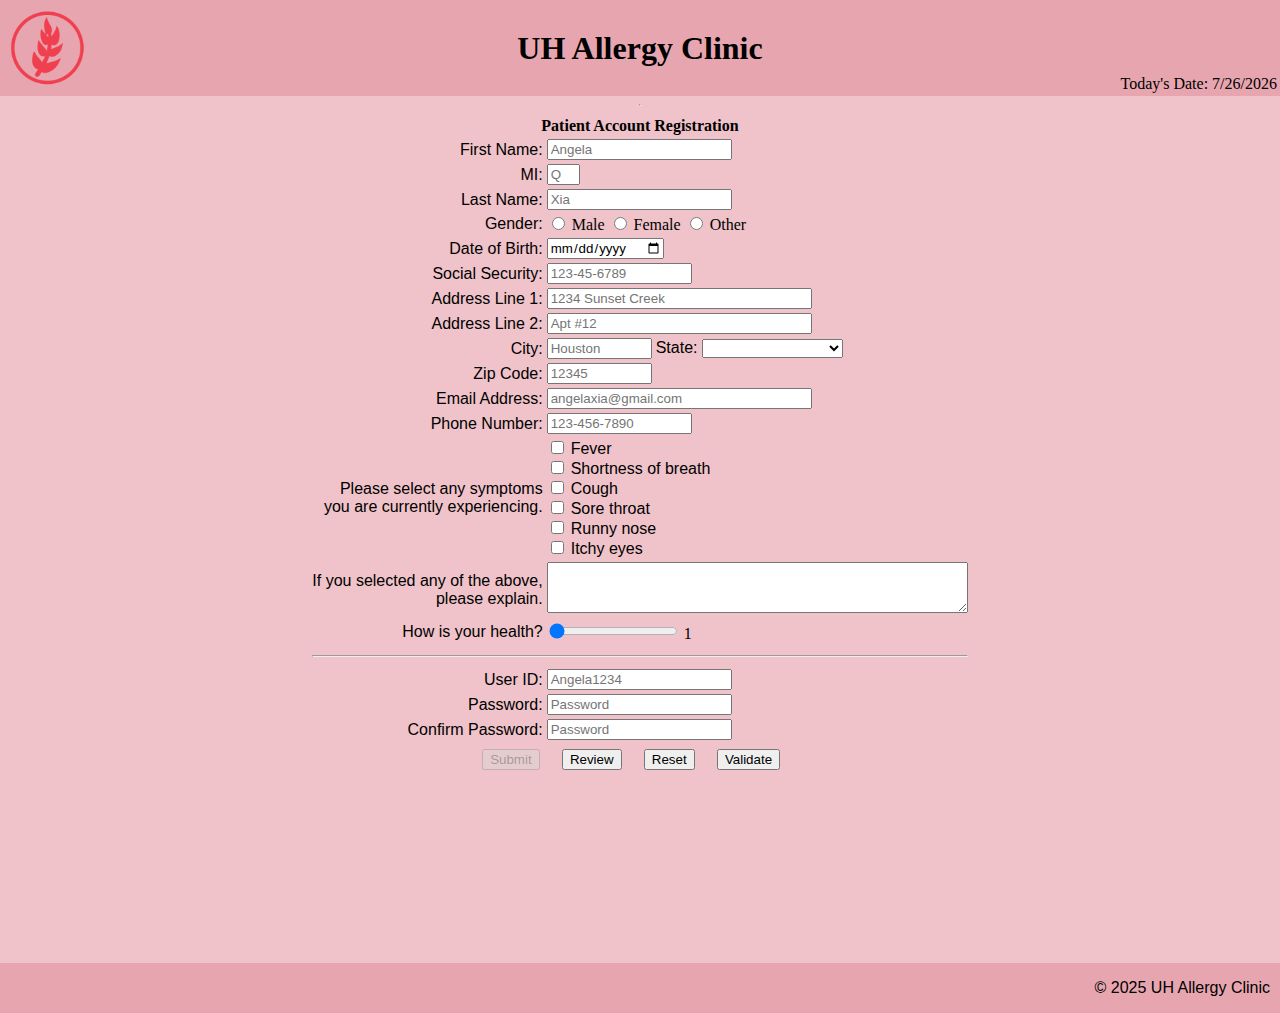
<file: homework3/index.html>
<!DOCTYPE html>
<!--
    Name: Angela Xia
    Date created: 3/19/2025
    Date last edited: 4/12/2025
    Description: Homework 3 HTML Form
-->

<html lang="en">
    <head>
        <meta charset="utf-8">
        <link rel="stylesheet" href="style.css">
        <title> UH Allergy Clinic </title>
    </head>
    <body>
        <header>
            <table width="100%">
                <tr>
                    <td valign="top" align="left" width="20%">
                        <div class="image">
                            <img align="center" src="allergycliniclogo.png" alt="UH Allergy Clinic Logo" width="90px" id="logo"/>
                        </div>
                    </td>

                    <td>
                        <h1> UH Allergy Clinic </h1>
                    </td>

                    <td valign="bottom" align="right" width="20%">
                        Today's Date: <span id="todaydate"></span>
                    </td>
                </tr>
            </table>    
        </header>       
    <hr>
    </body>
    

<form name="signup" id="signup" action="thankyou.html">
    <center>
        <div class="format">
            <table>
                <tr>
                    <th colspan="6">Patient Account Registration</th>
                </tr>
<!-- start of patient's information -->
    <tr>
        <td class="td"><label for="firstname">First Name:</label>
            <td>
            <input 
            type="text"
            id="firstname"
            name="firstname"
            minlength="1"
            maxlength="30"
            size="20"
            title="Letter, apostrophes, and dashes only"
            required
            placeholder="Angela"
            pattern="[a-zA-Z']{2,30}"
            onblur="validateFirstName()"
            />
        </br>
            <span class="error" id="firstname-error"></span>
        </td>
    </tr>

    <tr>
        <td class="td"><label for="middleinitial">MI:</label>
            <td>
            <input
            type="text"
            id="middleinitial"
            name="middleinitial"
            maxlength="1"
            size="1"
            title="Letters only"
            required
            placeholder="Q"
            pattern="[a-zA-Z']{0,1}"
            onblur="validateMiddleInitial()"
            />
        </br>
            <span class="error" id="middleinitial-error"></span>
        </td>
    </tr>

    <tr>
        <td class="td"><label for="lastname">Last Name:</label>
            <td>
            <input 
            type="text"
            id="lastname"
            name="lastname"
            minlength="1"
            maxlength="30"
            size="20"
            title="Letter, apostrophes, and dashes only"
            required
            placeholder="Xia"
            pattern="[a-zA-Z']{2,30}"
            onblur="validateLastName()"
            />
        </br>
            <span class="error" id="lastname-error"></span>
        </td>
    </tr>

    <tr> 
        <td class="td"><label for="gender">Gender:</label>
            <td>
            <input 
            type="radio"
            id="malegender"
            name="gender"
            value="Male"
            required
            />
            Male

            <input 
            type="radio"
            id="femalegender"
            name="gender"
            value="Female"
            required
            />
            Female

            <input 
            type="radio"
            id="othergender"
            name="gender"
            value="Other"
            required
            />
            Other
        </td>
    </tr>

    <tr>
        <td class="td"><label for="dob">Date of Birth:</label>
        <td>
            <input
            type="date"
            id="dob"
            name="dob"
            onblur="validateDob()"
            required
            />
        </br>
            <span class="error"id="dob-error"></span>
        </td>
    </tr>

    <tr>
        <td class="td"><label for="ssn">Social Security:</label>
            <td>
            <input
            type="password"
            minlength="9"
            maxlength="11"
            size="15"
            id="ssn"
            name="ssn"
            required
            title="Numbers only"
            placeholder="123-45-6789"
            onblur="validateSsn()"
            />
        </br>  
            <span class="error"id="ssn-error"></span>
        </td>   
    </tr>

    <tr>
        <td class="td"><label for="address1">Address Line 1:</label>
            <td>
            <input
            type="text"
            minlength="2"
            maxlength="30"
            size="30"
            id="address1"
            name="address1"
            required
            title="Please enter your address"
            placeholder="1234 Sunset Creek"
            onblur="validateAddress1()"
            />
        </br>
            <span class="error" id="address1-error"></span>
        </td>
    </tr>

    <tr>
        <td class="td"><label for="address2">Address Line 2:</label>
            <td>
            <input
            type="text"
            minlength="2"
            maxlength="30"
            size="30"
            id="address2"
            name="address2"
            title="Please enter your address"
            placeholder="Apt #12"
            />
    </tr>

    <tr>
        <td class="td"><label for="city">City:</label>
            <td>
            <input
            type="text"
            maxlength="30"
            id="city"
            size="10"
            name="city"
            required
            title="Please select your city"
            placeholder="Houston"
            onblur="validateCity()"
            />
            <span class="error" id="city-error"></span>
        <label for="state">State:</label>
            <select required>
                <option value=""></option>
                <option value="AL">Alabama</option>
                <option value="AK">Alaska</option>
                <option value="AZ">Arizona</option>
                <option value="AR">Arkansas</option>
                <option value="CA">California</option>
                <option value="CO">Colorado</option>
                <option value="CT">Connecticut</option>
                <option value="DE">Delaware</option>
                <option value="DC">District Of Columbia</option>
                <option value="FL">Florida</option>
                <option value="GA">Georgia</option>
                <option value="HI">Hawaii</option>
                <option value="ID">Idaho</option>
                <option value="IL">Illinois</option>
                <option value="IN">Indiana</option>
                <option value="IA">Iowa</option>
                <option value="KS">Kansas</option>
                <option value="KY">Kentucky</option>
                <option value="LA">Louisiana</option>
                <option value="ME">Maine</option>
                <option value="MD">Maryland</option>
                <option value="MA">Massachusetts</option>
                <option value="MI">Michigan</option>
                <option value="MN">Minnesota</option>
                <option value="MS">Mississippi</option>
                <option value="MO">Missouri</option>
                <option value="MT">Montana</option>
                <option value="NE">Nebraska</option>
                <option value="NV">Nevada</option>
                <option value="NH">New Hampshire</option>
                <option value="NJ">New Jersey</option>
                <option value="NM">New Mexico</option>
                <option value="NY">New York</option>
                <option value="NC">North Carolina</option>
                <option value="ND">North Dakota</option>
                <option value="OH">Ohio</option>
                <option value="OK">Oklahoma</option>
                <option value="OR">Oregon</option>
                <option value="PA">Pennsylvania</option>
                <option value="RI">Rhode Island</option>
                <option value="SC">South Carolina</option>
                <option value="SD">South Dakota</option>
                <option value="TN">Tennessee</option>
                <option value="TX">Texas</option>
                <option value="UT">Utah</option>
                <option value="VT">Vermont</option>
                <option value="VA">Virginia</option>
                <option value="WA">Washington</option>
                <option value="WV">West Virginia</option>
                <option value="WI">Wisconsin</option>
                <option value="WY">Wyoming</option>
            </select>
    </tr>

    <tr>
        <td class="td"><label for="zipcode">Zip Code:</label>
        <td>
            <input
            type="text"
            minlength="5"
            maxlength="10"
            id="zipcode"
            size="10"
            name="zipcode"
            required
            title="Numbers and a dash only"
            placeholder="12345"
            pattern="^\d{5}(-\d{4})?$"
            onblur="validateZipcode()"
            />
        </br>
            <span class="error" id="zipcode-error"></span>
        </td>
    </tr>

    <tr> 
        <td class="td"><label for="emailaddress">Email Address:</label>
        <td>
            <input
            type="email"
            name="emailaddress"
            id="emailaddress"
            size="30"
            required
            title="Please enter your email address"
            placeholder="angelaxia@gmail.com"
            pattern="[a-z0-9._%+-]+@[a-z0-9.-]+\.[a-z]{2,20}$"
            onblur="validateEmail()"
            />
        </br>
            <span class="error" id="email-error"></span>
        </td>
    </tr>

    <tr>
        <td class="td"><label for="phonenumber">Phone Number:</label>
        <td>
            <input
            type="text"
            name="phonenumber"
            id="phonenumber"
            size="15"
            pattern="[0-9]{3}-[0-9]{3}-[0-9]{4}"
            maxlength="13"
            placeholder="123-456-7890"
            pattern="[0-9]{3}-[0-9]{3}-[0-9]{4}"
            onblur="validatePhonenumber()"
            />
        </br>
            <span class="error" id="phonenumber-error"></span>
        </td>
    </tr>
    <tr>
        <td class="td"><label for="symptoms">Please select any symptoms </br> you are currently experiencing.</label>
        <td>
            <input type="checkbox" id="symptom1" name="Fever" value="Fever">
            <label for="Fever">Fever</label><br>

            <input type="checkbox" id="symptom2" name="Shortness of Breath" value="Shortness of Breath">
            <label for="Shortness of breath">Shortness of breath</label><br>

            <input type="checkbox" id="symptom3" name="Cough" value="Cough">
            <label for="Cough">Cough</label><br>

            <input type="checkbox" id="symptom4" name="Sore Throat" value="Sore Throat">
            <label for="Sore throat">Sore throat</label><br>

            <input type="checkbox" id="symptom5" name="Runny Nose" value="Runny Nose">
            <label for="Runny nose">Runny nose</label><br>

            <input type="checkbox" id="symptom6" name="Itchy Eyes" value="Itchy Eyes">
            <label for="Itchy eyes">Itchy eyes</label><br>
        </td>
    </tr>

    <tr>
        <td class="td" align="right">
            <label for="textbox">If you selected any of the above,</br>please explain.</label>
        </td>
        <td>
            <textarea
            rows="3"
            cols="50"
            maxlength="500"
            id="textbox"
            name="textbox"
            title="Please go into detail regarding chosen symptoms"
            ></textarea>
            <span id="description_text"></span>
        </td>
    </tr>

    <tr>
        <td class="td"><label for="slider">How is your health?</br></label></td>
        <td>
            <input
            type="range"
            name="slider"
            id="slider"
            min="1"
            max="10"
            value="0"
            />
            <span id="range_slider"></span>
        </td>
    </tr>

    <tr>
        <th colspan="6"><hr></th> <!--line that divides-->
    </tr>

    <!-- start of patient's user id and password-->
    <tr>
        <td class="td"><label for="userid">User ID:</label></td>
        <td>
            <input
            type="text"
            name="userid"
            id="userid"
            minlength="5"
            maxlength="30"
            required
            title="Username must contain at least 5 characters."
            placeholder="Angela1234"
            onblur="validateUserid()"
            />
        </br>
        <span class="error" id="userid-error"></span>
        </td>
    </tr>

    <tr>
        <td class="td"><label for="password">Password:</label></td>
        <td>
            <input
            type="password"
            name="password"
            id="password"
            minlength="10"
            maxlength="30"
            required
            title="Password must contain at least 10 characters, one uppercase and lowercase letter, one number, and one special character"
            placeholder="Password"
            onblur="validatePassword()"
            oninput="validatePassword()"
            onfocus="validatePassword()"
            />
        </br>
        <span class="error" id="password-error"></span>
        </td>
    </tr>

    <tr>
        <td class="td"><label for="confirmpassword">Confirm Password:</label></td>
        <td>
            <input
            type="password"
            name="confirmpassword"
            id="confirmpassword"
            minlength="10"
            maxlength="30"
            required
            title="Please re-enter your password"
            placeholder="Password"
            onblur="confirmPassword()"
            oninput="confirmPassword()"
            onfocus="confirmPassword()"
            />
        </br>
            <span class="error" id="password2-error"></span>
        </td>
    </tr>

    <tr>
        <td class="td" colspan="6">
            <center>
                <input type="submit" name="submit" id="submit" disabled style="font-family:'optima', sans-serif;">
                &nbsp;&nbsp;&nbsp;
                <input type="button" name="review" id="review" value="Review" onclick="reviewInput()" style="font-family:'optima', sans-serif;">
                &nbsp;&nbsp;&nbsp;
                <input type="reset" name="reset" id="reset" style="font-family:'optima', sans-serif;">
                &nbsp;&nbsp;&nbsp;
                <input type="button" name="validate" id="validate" value="Validate" onclick="validateEverything()" style="font-family:'optima', sans-serif;">
                &nbsp;&nbsp;&nbsp;
            </center>
        </td>
    </tr>
            </table>
        </div>
    <div class="password-message">
        <span id="msg1"></span> <br/>
        <span id="msg2"></span> <br/>
        <span id="msg3"></span> <br/>
        <span id="msg4"></span> <br/>
        <span id="msg5"></span> <br/>
        <span id="msg6"></span> <br/>
        <span id="msg7"></span> <br/>
        <span id="password2-error"></span> <br/>
    </div>
        <center>
            <p id="showInput"></p>
        </center>
    </div>
    </center>
</form>

<footer>
    <p id="footer" >&#169 2025 UH Allergy Clinic <a href="insert.link.here" target="_blank" rel="no opener noreferrer"></a></p>
</footer>

<script src="homework3.js"></script>

<div id="alert-box">
    <div id="alert-content">
        <h4>Please enter all required information.</h4>
        <button id="close-alert">OK</button>
    </div>
</div>

</body>
</html>
</file>
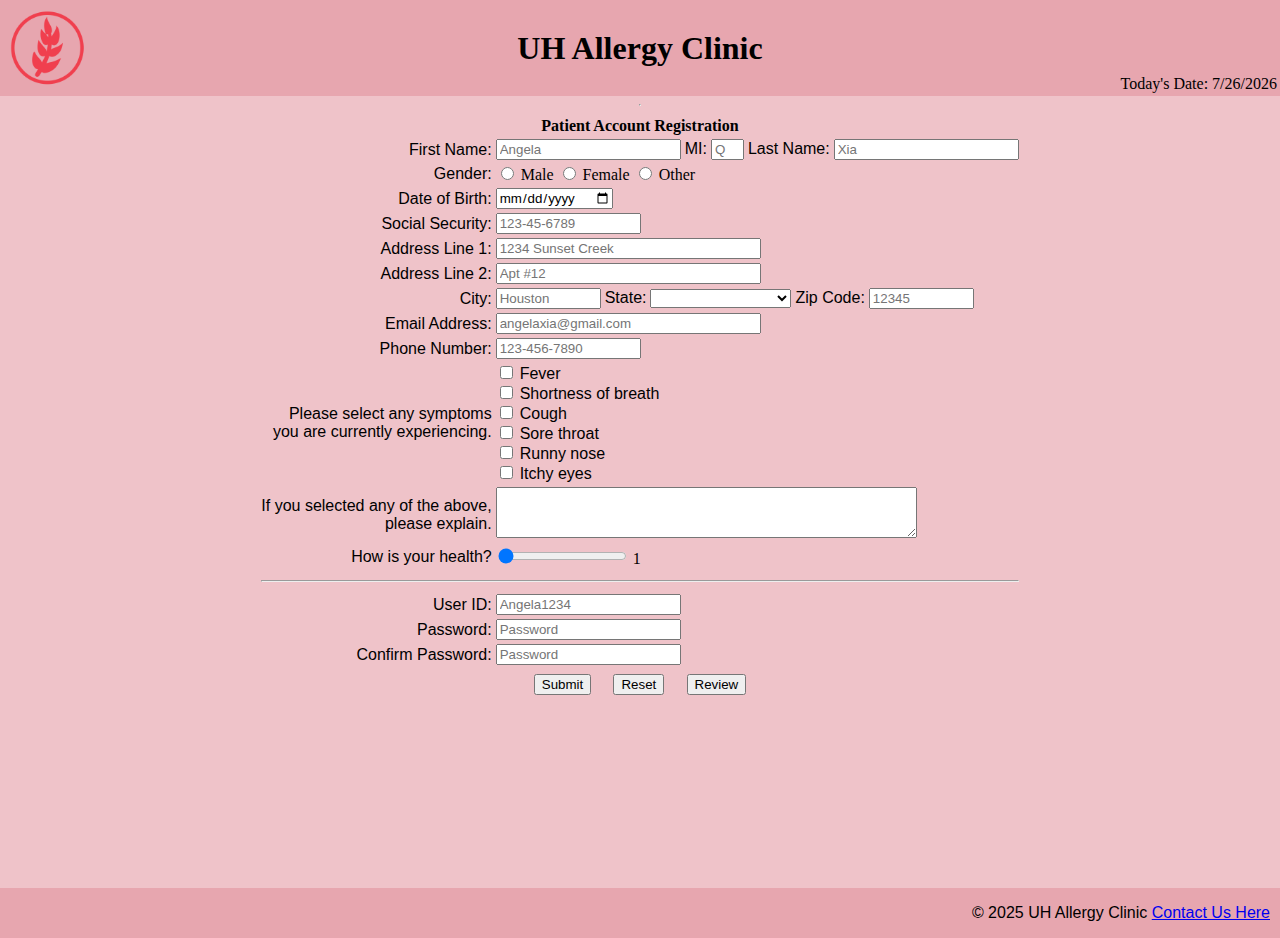
<file: homework2/homework2.html>
<!DOCTYPE html>
<!--
    Name: Angela Xia
    Date created: 2/24/2025
    Date last edited: 3/7/2025
    Description: Homework 2 HTML Form
-->

<html lang="en">
    <head>
        <meta charset="utf-8">
        <link rel="stylesheet" href="style.css">
        <title> UH Allergy Clinic </title>
    </head>
    <body>
        <header>
            <table width="100%">
                <tr>
                    <td valign="top" align="left" width="20%">
                        <div class="image">
                            <img align="center" src="allergycliniclogo.png" alt="UH Allergy Clinic Logo" width="90px" id="logo"/>
                        </div>
                    </td>

                    <td>
                        <h1> UH Allergy Clinic </h1>
                    </td>

                    <td valign="bottom" align="right" width="20%">
                        Today's Date: <span id="todaydate"></span>
                    </td>
                </tr>
            </table>    
        </header>       
    <hr>
    </body>
    

<form name="signup" id="signup" action="thankyou.html">
    <center>
        <div class="format">
            <table>
                <tr>
                    <th colspan="6">Patient Account Registration</th>
                </tr>
<!-- start of patient's information -->
    <tr>
        <td class="td"><label for="firstname">First Name:</label>
            <td>
            <input 
            type="text"
            id="firstname"
            name="firstname"
            minlength="1"
            maxlength="30"
            size="20"
            title="Letter, apostrophes, and dashes only"
            required
            placeholder="Angela"
            pattern="[a-zA-Z']{1,30}"
            onblur="validateFirstName()"
            />
            <span class="error" id="firstname-error"></span>

        <label for="middleinitial">MI:</label>
            <input
            type="text"
            id="middleinitial"
            name="middleinitial"
            maxlength="1"
            size="1"
            title="Letters only"
            required
            placeholder="Q"
            pattern="[a-zA-Z']{0,1}"
            onblur="validateMiddleInitial()"
            />
            <span class="error" id="middleinitial-error"></span>

        <label for="lastname">Last Name:</label>
            <input 
            type="text"
            id="lastname"
            name="lastname"
            minlength="1"
            maxlength="30"
            size="20"
            title="Letter, apostrophes, and dashes only"
            required
            placeholder="Xia"
            pattern="[a-zA-Z']{1,30}"
            onblur="validateLastName()"
            />
            <span class="error" id="lastname-error"></span>
        </td>
    </tr>

    <tr> 
        <td class="td"><label for="gender">Gender:</label>
            <td>
            <input 
            type="radio"
            id="malegender"
            name="gender"
            value="Male"
            />
            Male

            <input 
            type="radio"
            id="femalegender"
            name="gender"
            value="Female"
            />
            Female

            <input 
            type="radio"
            id="othergender"
            name="gender"
            value="Other"
            />
            Other
        </td>
    </tr>

    <tr>
        <td class="td"><label for="dob">Date of Birth:</label>
        <td>
            <input
            type="date"
            id="dob"
            name="dob"
            onblur="validateDob()"
            required
            />
        </br>
            <span class="error"id="dob-error"></span>
        </td>
    </tr>

    <tr>
        <td class="td"><label for="ssn">Social Security:</label>
            <td>
            <input
            type="password"
            minlength="9"
            maxlength="11"
            size="15"
            id="ssn"
            name="ssn"
            required
            title="Numbers only"
            placeholder="123-45-6789"
            onblur="validateSsn()"
            />
        </br>  
            <span class="error"id="ssn-error"></span>
        </td>   
    </tr>

    <tr>
        <td class="td"><label for="address1">Address Line 1:</label>
            <td>
            <input
            type="text"
            minlength="2"
            maxlength="30"
            size="30"
            id="address1"
            name="address1"
            required
            title="Please enter your address"
            placeholder="1234 Sunset Creek"
            onblur="validateAddress1()"
            />
        </br>
            <span class="error" id="address1-error"></span>
        </td>
    </tr>

    <tr>
        <td class="td"><label for="address2">Address Line 2:</label>
            <td>
            <input
            type="text"
            minlength="2"
            maxlength="30"
            size="30"
            id="address2"
            name="address2"
            required
            title="Please enter your address"
            placeholder="Apt #12"
            />
    </tr>

    <tr>
        <td class="td"><label for="city">City:</label>
            <td>
            <input
            type="text"
            maxlength="30"
            id="city"
            size="10"
            name="city"
            required
            title="Please select your city"
            placeholder="Houston"
            />
        <label for="state">State:</label>
            <select required>
                <option value=""></option>
                <option value="AL">Alabama</option>
                <option value="AK">Alaska</option>
                <option value="AZ">Arizona</option>
                <option value="AR">Arkansas</option>
                <option value="CA">California</option>
                <option value="CO">Colorado</option>
                <option value="CT">Connecticut</option>
                <option value="DE">Delaware</option>
                <option value="DC">District Of Columbia</option>
                <option value="FL">Florida</option>
                <option value="GA">Georgia</option>
                <option value="HI">Hawaii</option>
                <option value="ID">Idaho</option>
                <option value="IL">Illinois</option>
                <option value="IN">Indiana</option>
                <option value="IA">Iowa</option>
                <option value="KS">Kansas</option>
                <option value="KY">Kentucky</option>
                <option value="LA">Louisiana</option>
                <option value="ME">Maine</option>
                <option value="MD">Maryland</option>
                <option value="MA">Massachusetts</option>
                <option value="MI">Michigan</option>
                <option value="MN">Minnesota</option>
                <option value="MS">Mississippi</option>
                <option value="MO">Missouri</option>
                <option value="MT">Montana</option>
                <option value="NE">Nebraska</option>
                <option value="NV">Nevada</option>
                <option value="NH">New Hampshire</option>
                <option value="NJ">New Jersey</option>
                <option value="NM">New Mexico</option>
                <option value="NY">New York</option>
                <option value="NC">North Carolina</option>
                <option value="ND">North Dakota</option>
                <option value="OH">Ohio</option>
                <option value="OK">Oklahoma</option>
                <option value="OR">Oregon</option>
                <option value="PA">Pennsylvania</option>
                <option value="RI">Rhode Island</option>
                <option value="SC">South Carolina</option>
                <option value="SD">South Dakota</option>
                <option value="TN">Tennessee</option>
                <option value="TX">Texas</option>
                <option value="UT">Utah</option>
                <option value="VT">Vermont</option>
                <option value="VA">Virginia</option>
                <option value="WA">Washington</option>
                <option value="WV">West Virginia</option>
                <option value="WI">Wisconsin</option>
                <option value="WY">Wyoming</option>
            </select>
        <label for="zipcode">Zip Code:</label>
            <input
            type="text"
            minlength="5"
            maxlength="10"
            id="zipcode"
            size="10"
            name="zipcode"
            required
            title="Numbers and a dash only"
            placeholder="12345"
            pattern="^\d{5}(-\d{4})?$"
            onblur="validateZipcode()"
            />
        </br>
            <span class="error" id="zipcode-error"></span>
        </td>
    </tr>

    <tr> 
        <td class="td"><label for="emailaddress">Email Address:</label>
        <td>
            <input
            type="email"
            name="emailaddress"
            id="mailaddress"
            size="30"
            required
            title="Please enter your email address"
            placeholder="angelaxia@gmail.com"
            pattern="[a-z0-9._%+-]+@[a-z0-9.-]+\.[a-z]{2,20}$"
            onblur="validateEmail()"
            />
        </br>
            <span class="error" id="email-error"></span>
        </td>
    </tr>

    <tr>
        <td class="td"><label for="phonenumber">Phone Number:</label>
        <td>
            <input
            type="text"
            name="phonenumber"
            id="phonenumber"
            size="15"
            pattern="[0-9]{3}-[0-9]{3}-[0-9]{4}"
            maxlength="13"
            placeholder="123-456-7890"
            pattern="[0-9]{3}-[0-9]{3}-[0-9]{4}"
            onblur="validatePhonenumber()"
            />
        </br>
            <span class="error" id="phonenumber-error"></span>
        </td>
    </tr>
    <tr>
        <td class="td"><label for="symptoms">Please select any symptoms </br> you are currently experiencing.</label>
        <td>
            <input type="checkbox" id="symptom1" name="Fever" value="Fever">
            <label for="Fever">Fever</label><br>

            <input type="checkbox" id="symptom2" name="Shortness of Breath" value="Shortness of Breath">
            <label for="Shortness of breath">Shortness of breath</label><br>

            <input type="checkbox" id="symptom3" name="Cough" value="Cough">
            <label for="Cough">Cough</label><br>

            <input type="checkbox" id="symptom4" name="Sore Throat" value="Sore Throat">
            <label for="Sore throat">Sore throat</label><br>

            <input type="checkbox" id="symptom5" name="Runny Nose" value="Runny Nose">
            <label for="Runny nose">Runny nose</label><br>

            <input type="checkbox" id="symptom6" name="Itchy Eyes" value="Itchy Eyes">
            <label for="Itchy eyes">Itchy eyes</label><br>
        </td>
    </tr>

    <tr>
        <td class="td" align="right">
            <label for="textbox">If you selected any of the above,</br>please explain.</label>
        </td>
        <td>
            <textarea
            rows="3"
            cols="50"
            maxlength="500"
            id="textbox"
            name="textbox"
            title="Please go into detail regarding chosen symptoms"
            ></textarea>
            <span id="description_text"></span>
        </td>
    </tr>

    <tr>
        <td class="td"><label for="slider">How is your health?</br></label></td>
        <td>
            <input
            type="range"
            name="slider"
            id="slider"
            min="1"
            max="10"
            value="0"
            />
            <span id="range_slider"></span>
        </td>
    </tr>

    <tr>
        <th colspan="6"><hr></th> <!--line that divides-->
    </tr>

    <!-- start of patient's user id and password-->
    <tr>
        <td class="td"><label for="userid">User ID:</label></td>
        <td>
            <input
            type="text"
            name="userid"
            id="userid"
            minlength="5"
            maxlength="30"
            required
            title="Username must contain at least 5 characters."
            placeholder="Angela1234"
            onblur="validateUserid()"
            />
        </br>
        <span class="error" id="userid-error"></span>
        </td>
    </tr>

    <tr>
        <td class="td"><label for="password">Password:</label></td>
        <td>
            <input
            type="password"
            name="password"
            id="password"
            minlength="10"
            maxlength="30"
            required
            title="Password must contain at least 10 characters, one uppercase and lowercase letter, one number, and one special character"
            placeholder="Password"
            onblur="validatePassword()"
            oninput="validatePassword()"
            onfocus="validatePassword()"
            />
        </br>
        <span class="error" id="password-error"></span>
        </td>
    </tr>

    <tr>
        <td class="td"><label for="confirmpassword">Confirm Password:</label></td>
        <td>
            <input
            type="password"
            name="confirmpassword"
            id="confirmpassword"
            minlength="10"
            maxlength="30"
            required
            title="Please re-enter your password"
            placeholder="Password"
            onblur="confirmPassword()"
            oninput="confirmPassword()"
            onfocus="confirmPassword()"
            />
        </br>
            <span class="error" id="password2-error"></span>
        </td>
    </tr>

    <tr>
        <td class="td" colspan="6">
            <center>
                <input type="submit" name="submit" id="submit" style="font-family:'optima', sans-serif;">
                &nbsp;&nbsp;&nbsp;
                <input type="reset" name="reset" id="reset" style="font-family:'optima', sans-serif;">
                &nbsp;&nbsp;&nbsp;
                <input type="button" name="review" id="review" value="Review" onclick="reviewInput()" style="font-family:'optima', sans-serif;">
            </center>
        </td>
    </tr>
            </table>
        </div>
    <div class="password-message">
        <span id="msg1"></span> <br/>
        <span id="msg2"></span> <br/>
        <span id="msg3"></span> <br/>
        <span id="msg4"></span> <br/>
        <span id="msg5"></span> <br/>
        <span id="msg6"></span> <br/>
        <span id="msg7"></span> <br/>
        <span id="password2-error"></span> <br/>
    </div>
        <center>
            <p id="showInput"></p>
        </center>
    </div>
    </center>
</form>

<footer>
    <p id="footer" >&#169 2025 UH Allergy Clinic <a href="insert.link.here" target="_blank" rel="no opener noreferrer">Contact Us Here</a></p>
</footer>

<script src="homework2.js"></script>

</body>
</html>
</file>
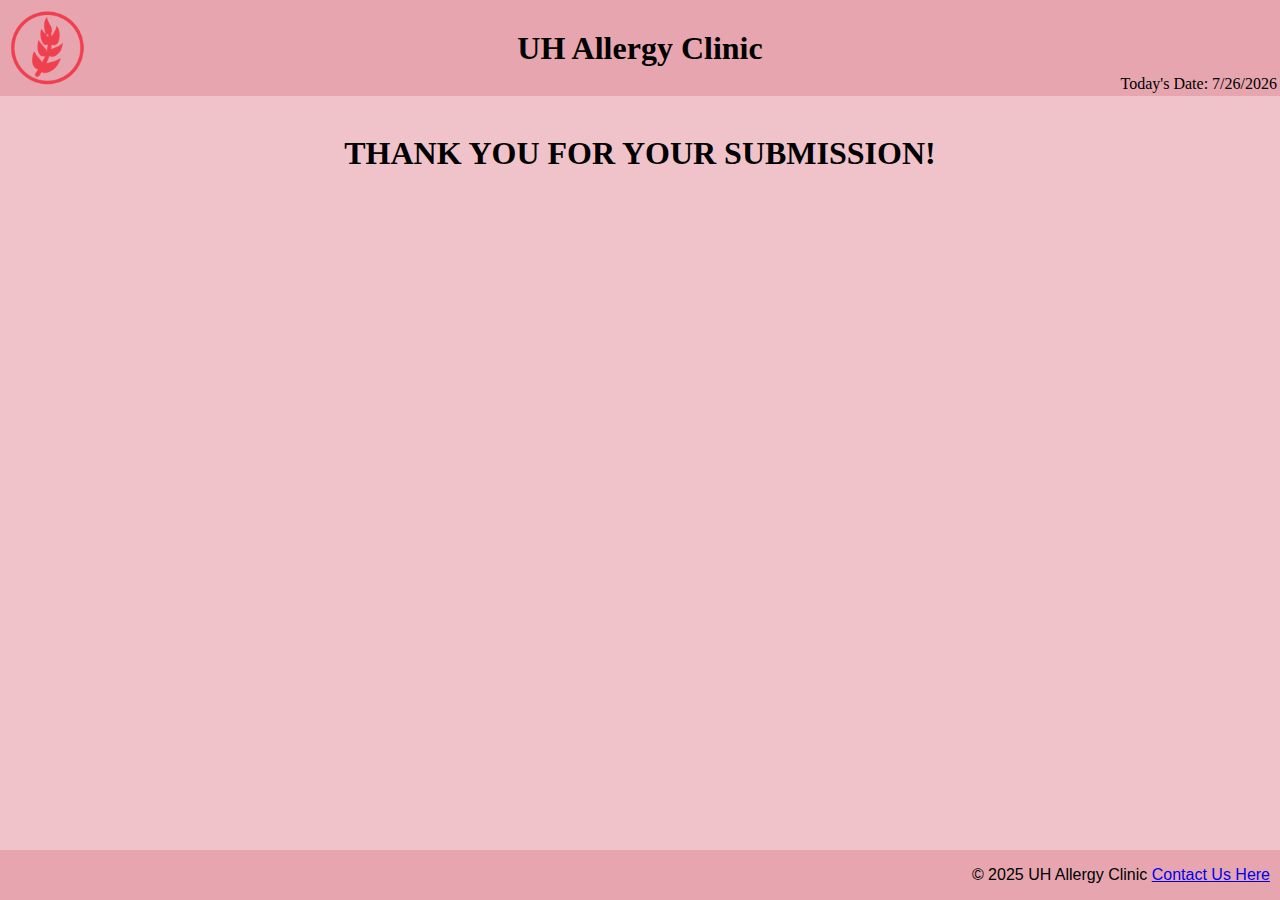
<file: homework2/thankyou.html>
<!DOCTYPE html>
<!--
    Name: Angela Xia
    Date created: 2/2/2025
    Date last edited: 2/8/2025
    Description: Homework 2 HTML Form for Submitting
-->
<html lang="en">
    <head>
        <meta charset="utf-8">
        <link rel="stylesheet" href="style.css">
        <title> Thank you for your submission! </title>
    </head>
    <body>
        <header>
            <table width="100%">
                <tr>
                    <td valign="top" align="left" width="20%">
                        <div class="image">
                            <img align="center" src="allergycliniclogo.png" alt="UH Allergy Clinic Logo" width="90px" id="logo"/>
                        </div>
                    </td>

                    <td>
                        <h1> UH Allergy Clinic </h1>
                    </td>

                    <td valign="bottom" align="right" width="20%">
                        Today's Date: <span id="todaydate"></span>
                    </td>
                </tr>
            </table>    
        </header>       
    </hr>
    
<!--thank you for your submission-->
<br>
<main>
    <h1> THANK YOU FOR YOUR SUBMISSION!</h1>
</main>

<footer>
    <p id="footer" >&#169 2025 UH Allergy Clinic <a href="insert.link.here" target="_blank" rel="no opener noreferrer">Contact Us Here</a></p>
</footer>

<script src="homework2.js"></script>

</body>
</html>
</file>
<file: homework3/style.css>
/*
    Name: Angela Xia
    Date created: 3/19/2025 
    Date last edited: 4/12/2025
    Description: Homework 3 CSS Form
*/

header {
    width: 100%;
    background-color:#df8a9583;
}

body {
    display: flex;
    flex-direction: column;
    align-items: center;
    background-color: #df8a9583;
    margin: 0;
    height: 100%;
    min-height: 100vh;
}

form {
    flex-grow: 1;
}

h1 {
    text-align:  center;
    font-family:"Gill Sans", Calibri;
    font-weight: 560px;
    flex-grow: 1;
}

main {
    text-align: center;
    font-family: "Copperplate", fantasy;
    font-weight: normal;
    flex-grow: 1;
}

.image {
    text-align: left;
}

.td {
    text-align: right;
    font-family:"optima", sans-serif;
    font-weight: normal;
}

footer {
    position: flex;
    bottom: 0;
    width: 100%;
    background-color:#df8a9583;
    height: 2.0 rem;
}

#footer {
    text-align: right;
    font-family: "optima", sans-serif; 
    font-weight: normal;
    margin-right: 10px;
}

label {
    text-align: right;
    font-family: "optima", sans-serif; 
    font-weight: normal;
}

input {
    text-align: left;
    font-family: "optima", sans-serif; 
    font-weight: normal;
}

.error {
    color: red;
    font-size: 12px;
    font-family: "optima", sans-serif;
    font-weight: normal;
}

.password-message {
    text-align: left;
    font-family: "optima", sans-serif;
    font-weight: normal;
    background: transparent;
    padding: 10px;
    border-spacing: 2px;
    border-radius: 20px;
    color: red;
    margin-top: 10px;
    width: 100%;
}

.form-group {
    display: flex;
    flex-direction: column; /* Stack children vertically */
    gap: 10px; /* Add space between children */
}

#review {
    margin-top: 5px;
}

table.output,
tr.output,
td.output {
    margin: 0 auto;
    width: 500px;
    background-color: hotpink;
    padding: 10px;
    border: 1px solid;
    border-spacing: 2px;
    border-radius: 20px;
    table-layout: fixed;
    word-wrap: break-word;
    color: black;
}
td.output {
    text-align: center;
    width: 500px;
    background-color: hotpink;
    padding: 10px;
    border-spacing: 2px;
}

#showInput {
    text-align: center;
}

#alert-box {
    display: none;
    position: fixed;
    z-index: 9999;
    left: 0;
    top: 0;
    width: 100%;
    height: 100%;
    overflow: auto;
    background: rgba(139, 0, 0, 0.4);
}

#alert-content {
    background-color: white;
    border-radius: 10px;
    width: 300px;
    height: auto;
    margin: auto;
    margin-top: 20%;
    padding: 30px;
    text-align: center;
}

#alert-content h4 {
   margin-top: 20%;
   font-size: 20px;
   text-align: center;
   font-family: "optima", sans-serif;
   font-weight: normal;
}

#close-alert {
    background-color: white;
    border-width: 1px;
    border-style: solid;
    color: rgba(139, 0, 0, 0.4);
    border-color: rgba(139, 0, 0, 0.4);
    font-size: 15px;
    font-weight: bold;
    height: 20px;
    width: 80px;
    border-radius: 20px;
    cursor: pointer;
    margin-top: 20px;
    text-align: center;
    font-family: "optima", sans-serif;
}
</file>
<file: homework2/style.css>
/*
    Name:Angela Xia
    Date created:2/24/2025
    Date last edited: 3/8/2025
    Description: Homework 2 CSS Form
*/

header {
    width: 100%;
    background-color:#df8a9583;
}

body {
    display: flex;
    flex-direction: column;
    align-items: center;
    background-color: #df8a9583;
    margin: 0;
    height: 100%;
    min-height: 100vh;
}

form {
    flex-grow: 1;
}

h1 {
    text-align:  center;
    font-family:"Gill Sans", Calibri;
    font-weight: 560px;
    flex-grow: 1;
}

main {
    text-align: center;
    font-family: "Copperplate", fantasy;
    font-weight: normal;
    flex-grow: 1;
}

.image {
    text-align: left;
}

.td {
    text-align: right;
    font-family:"optima", sans-serif;
    font-weight: normal;
}

footer {
    position: flex;
    bottom: 0;
    width: 100%;
    background-color:#df8a9583;
    height: 2.0 rem;
}

#footer {
    text-align: right;
    font-family: "optima", sans-serif; 
    font-weight: normal;
    margin-right: 10px;
}

label {
    text-align: right;
    font-family: "optima", sans-serif; 
    font-weight: normal;
}

input {
    text-align: left;
    font-family: "optima", sans-serif; 
    font-weight: normal;
}

.error {
    color: red;
    font-size: 12px;
    font-family: "optima", sans-serif;
    font-weight: normal;
}

.password-message {
    text-align: left;
    font-family: "optima", sans-serif;
    font-weight: normal;
    background: transparent;
    padding: 10px;
    border-spacing: 2px;
    border-radius: 20px;
    color: red;
    margin-top: 10px;
    width: 100%;
}

.form-group {
    display: flex;
    flex-direction: column; /* Stack children vertically */
    gap: 10px; /* Add space between children */
}

#review {
    margin-top: 5px;
}

table.output,
tr.output,
td.output {
    margin: 0 auto;
    width: 500px;
    background-color: hotpink;
    padding: 10px;
    border: 1px solid;
    border-spacing: 2px;
    border-radius: 20px;
    table-layout: fixed;
    word-wrap: break-word;
    color: black;
}
td.output {
    text-align: center;
    width: 500px;
    background-color: hotpink;
    padding: 10px;
    border-spacing: 2px;
}

#showInput {
    text-align: center;
}
</file>
